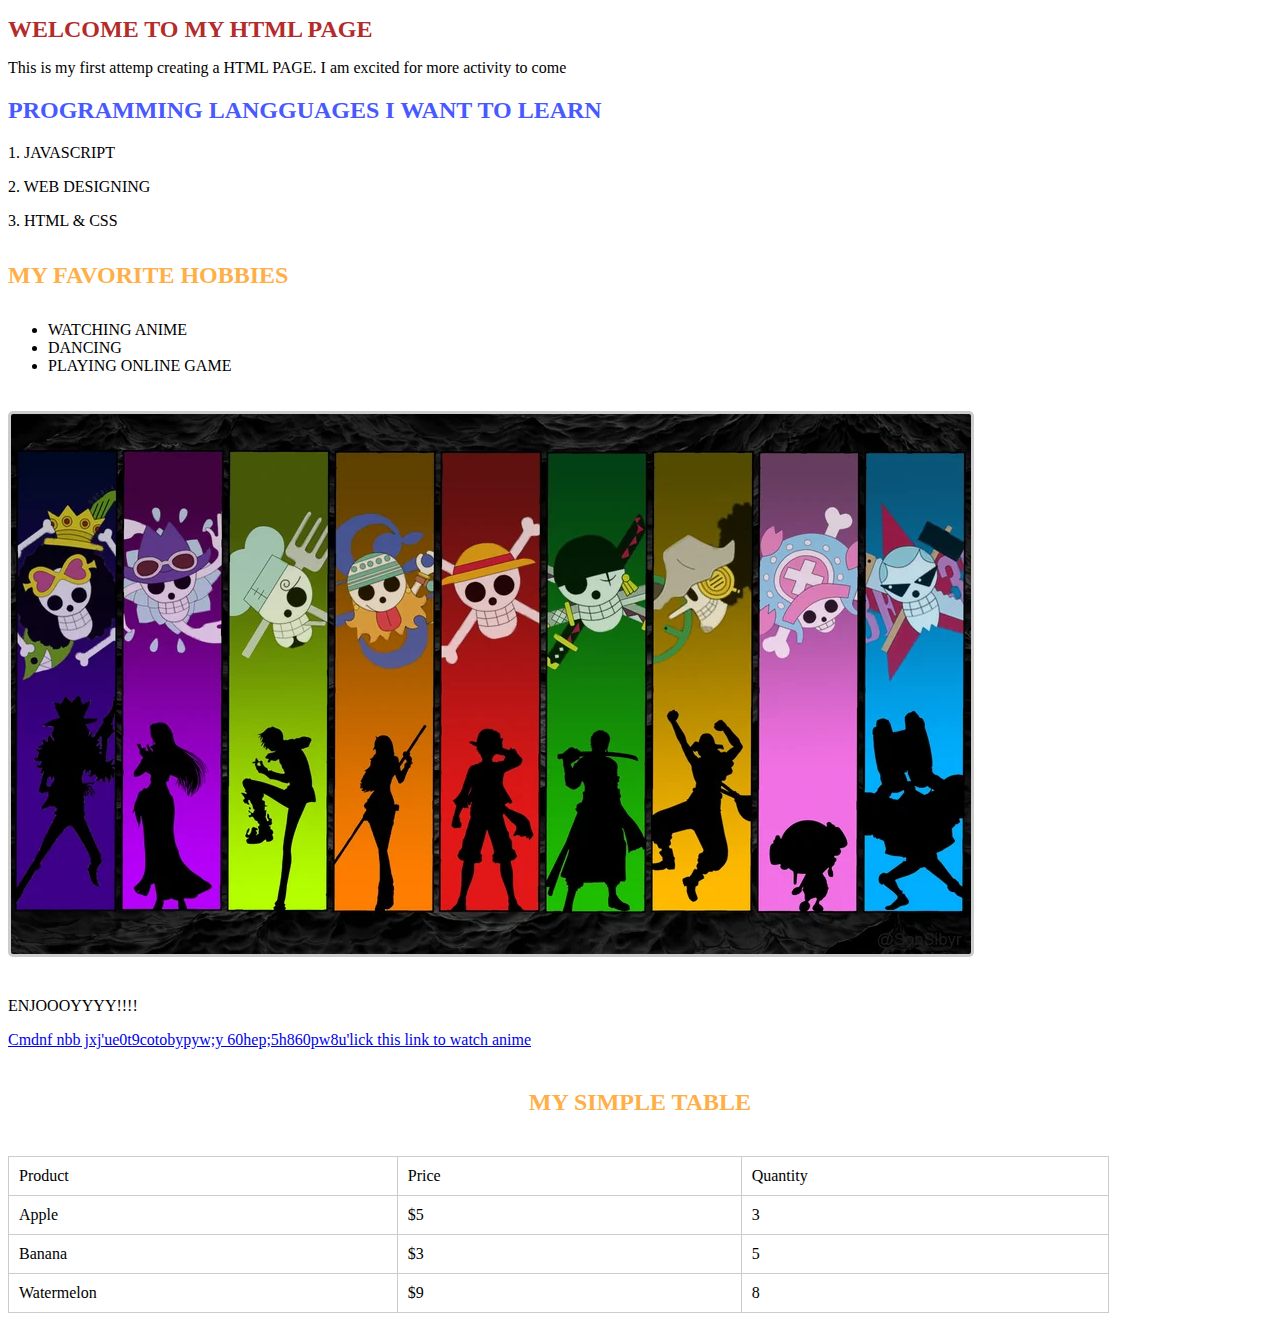
<file: ACT!1/index.html>
<!DOCTYPE html>

<html>
     <head>
             <title>my first html page project</title>
             <link rel="stylesheet" href="styles.css">
             
     </head>
      <body>

        <h1>WELCOME TO MY HTML PAGE</h1>
        <p>This is my first attemp creating a HTML PAGE. I am excited for more activity to come</p>
        <h2>PROGRAMMING LANGGUAGES I WANT TO LEARN</h2>
        <p>1. JAVASCRIPT</p>
        <p>2. WEB DESIGNING</p>
        <p>3. HTML & CSS </p>

        <h4>MY FAVORITE HOBBIES</h4>
        <ul>
            <li>WATCHING ANIME</li>
            <li>DANCING</li>
            <li>PLAYING ONLINE GAME</li>
        </ul>

        <img src="bbg.webp" alt="...">

        <p>ENJOOOYYYY!!!!</p>
        <a href="https://ww6.gogoanimes.org/">Cmdnf    nbb  jxj'ue0t9cotobypyw;y 60hep;5h860pw8u'lick this link to watch anime</a>
        
         <table>
            <h5>MY SIMPLE TABLE</h5>
            <tr>                
                <td>Product</td>
                <td>Price   </td>
                <td>Quantity</td>
            </tr>
           <tr>
                <td>Apple</td>
                <td>$5</td>
                <td>3</td>
            </tr>
            <tr>
                <td>Banana</td>
                <td>$3</td>
                <td>5</td>
            </tr>
            <tr>
                <td>Watermelon</td>
                <td>$9</td>
                <td>8</td>
            </tr>

         </table>
      </body>
</html>
</file>
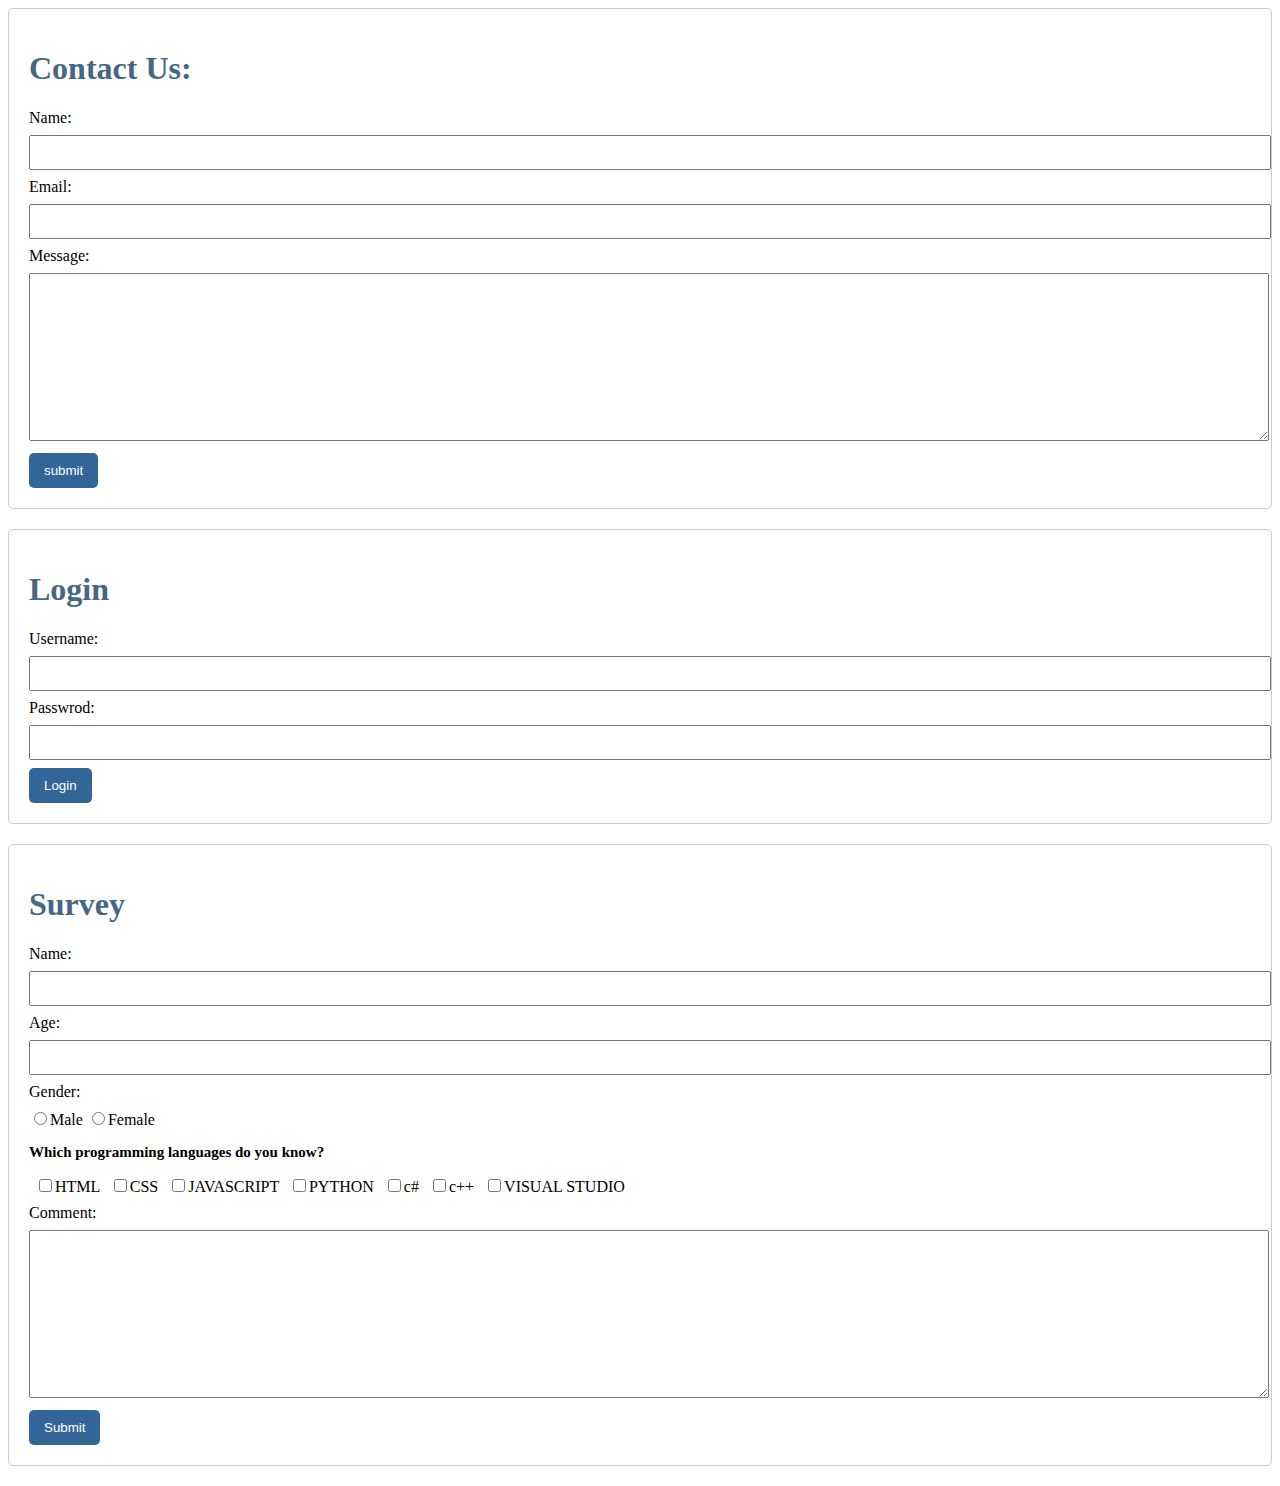
<file: Activity 2/index.html>
<!DOCTYPE html>
<html>
    <head>
        <title>HTML form Assignment</title>
        <link rel="stylesheet" href="styles.css">
    </head> 
    <body>
        <form action="#" method="post">
            <!--Form fields go here-->
            <h1>Contact Us: </h1>
            <!--Input users name-->
            <label for="name">Name:</label>
            <input type="text" name="..." id="...">
            <!--Input users email-->
            <label for="email">Email:</label>
            <input type="email" name="..." id="....">
            <!--Input user message/feedback-->
            <label for="message">Message:</label>
            <textarea name="message" id="message" cols="30" rows="10"></textarea>
            <!--a button to submit when u finished-->
            <input type="submit" value="submit">
        </form>
         
        <form action="#" method="post">
            <!--second form-->
            <h1>Login</h1>
            <!--input users username-->
           <label for="Username">Username:</label>
           <input type="text" name="username" id="...">
        <!--input users password-->
          <label for="Passwrod">Passwrod:</label>
          <input type="password" name="password" id="password">
        <!--a button to submit when u finished-->
          <input type="submit" value="Login">
        </form>

        <form action="#" method="post">
            <!--third form-->
            <h1>Survey</h1>
            <!--input user name-->
            <label for="Name">Name:</label>
            <input type="text" name="..." id="...">
            <!--input user age-->
            <label for="Age">Age:</label>
            <input type="number" name="..." id="...">
            <!--choose user gender-->
            <label for="Gender">Gender:</label>
            
            <label for="Gender">
            <input type="radio" name="Gender" id="male" value="male">Male
            <input type="radio" name="Gender" id="male" value="female">Female
            </label>
                
            

            <!--users click the box-->
            <label for="wants"><p>Which programming languages do you know?</p>
                <input type="checkbox" name="html" id="...">HTML
                <input type="checkbox" name="css" id="...">CSS
                <input type="checkbox" name="Javascript" id="...">JAVASCRIPT
                <input type="checkbox" name="Python" id="...">PYTHON
                <input type="checkbox" name="c#" id="...">c#
                <input type="checkbox" name="c++" id="...">c++
                <input type="checkbox" name="Visual studio" id="...">VISUAL STUDIO
            </label>
            
            
            <!--input user comments-->
            <label for="Comment">Comment:</label>
            <textarea name="Comment" id="Comment" cols="30" rows="10"></textarea>
            <!--a button to submit when u finished-->
            <input type="submit" value="Submit">
        </form>
        
    </body>
</html>
</file>
<file: ACT!1/styles.css>
h1 {
    font-size: 24px;
    color: #b32b2b;
    
}

h2 {
    font-size: 24px;
    color: rgb(71, 89, 255);
    
}

h4 {
    font-size: 24px;
    color: rgb(255, 175, 71);
    
}
h5 {
    font-size: 24px;
    color: rgb(255, 175, 71);
    text-align: center;
}

table {
    border-collapse: collapse;
    width: 120;
}

tr, td {
    
    border: 1px solid #ccc;
    padding: 10px;
    padding-right: 300px;
    text-align: left;
}

img {
    max-width: 100%;
    border: 3px solid #ccc;
    border-radius: 5px;
    margin: 20px 0;
    align-items: center;
}
</file>
<file: Activity 2/styles.css>
label {
    display: block;
    margin-bottom: 8px;
}

input[name="female"] {
    margin-left: 50px;
}

input[type="checkbox"] {
    margin-left: 10px;
}

p {
    font-size: 15px;
    font-weight: bold;
}
input[type="text"],
input[type="email"],
input[type="number"],
input[type="password"],
input[type="number"], textarea { 
    width: 100%;
    padding: 8px;
    margin-bottom: 8px;
}

textarea {
    resize: vertical;
}

input[type="submit"] {
    background-color: #336698;
    color: #fff;
    padding: 10px 15px;
    border: none;
    border-radius: 5px;
    cursor: pointer;
    
}

input[type="submit"]:hover {
    background-color: #456784;
    
}

form {
    border: 1px solid #ccc;
    border-radius: 5px;
    padding: 20px;
    margin-bottom: 20px;
}

h1 {
    color: #456784;
}
</file>
